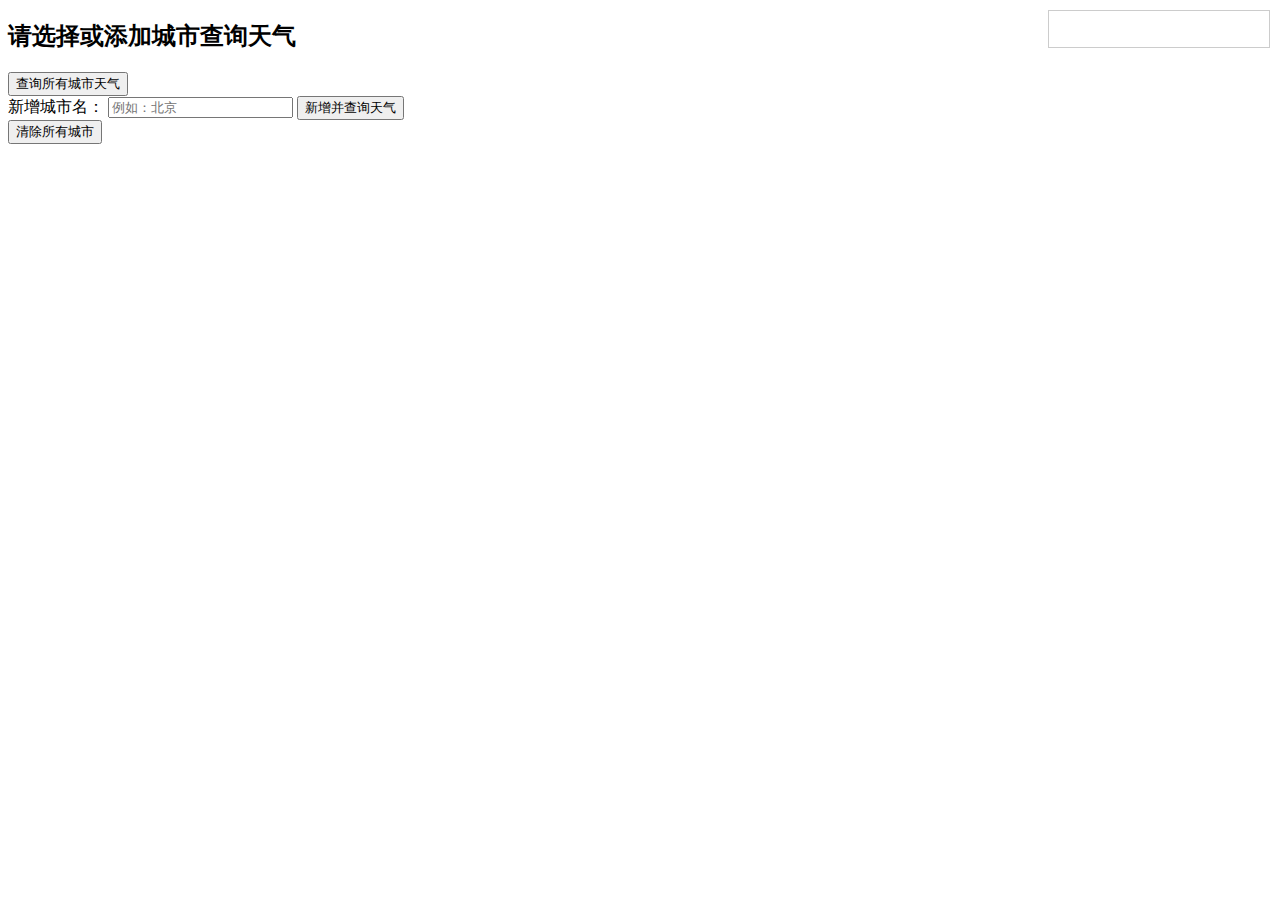
<file: index.html>
<!DOCTYPE html>
<html lang="en">
<head>
    <meta charset="UTF-8">
    <meta name="viewport" content="width=device-width, initial-scale=1.0">
    <title>天气查询</title>
    <style>
        #citiesList label {
            display: block;
            margin-bottom: 5px;
        }
        #multipleCityWeatherList {
            list-style-type: none;
            padding: 0;
        }
        #multipleCityWeatherList li {
            margin-bottom: 1em;
        }
        #rightInfoBox {
            position: fixed;
            top: 10px;
            right: 10px;
            width: 200px;
            background-color: white;
            border: 1px solid #ccc;
            padding: 10px;
            z-index: 1;
        }
    </style>
</head>
<body>

    <h2>请选择或添加城市查询天气</h2>
    
    <div id="citiesList"></div>

    <form id="addCityForm">
        <label for="newCityInput">新增城市名：</label>
        <input type="text" id="newCityInput" placeholder="例如：北京">
        <button type="submit">新增并查询天气</button>
    </form>

    <button id="clearAllCities">清除所有城市</button>
     <div id="rightInfoBox" style="
        position: fixed;
        top: 10px;
        right: 10px;
        width: 200px;
        background-color: white;
        border: 1px solid #ccc;
        padding: 10px;
        z-index: 1;">
        <div id="currentInfo">
            <!-- 显示今天日期及所选城市信息 -->
            <p id="todayWeekday"></p>
            <p id="selectedCityInfo"></p>
        </div>
    </div>
    <div id="multipleCityWeatherList">
        <!-- 多个城市天气将在此显示 -->
    </div>

    <script>
        const apiKey = '3aa5d4d50fc64d6287801928ab1d6082'; // 替换为您的QWeather API密钥
        const savedCities = JSON.parse(localStorage.getItem('savedCities')) || [];

        async function getCityIdByName(cityName) {
            const geoApiUrl = `https://geoapi.qweather.com/v2/city/lookup?key=${apiKey}&location=${encodeURIComponent(cityName)}`;

            try {
                const response = await fetch(geoApiUrl);
                const data = await response.json();

                if (data.code === '200' && data.location && data.location.length > 0) {
                    return data.location[0].id;
                } else {
                    throw new Error('未能找到对应的城市ID');
                }
            } catch (error) {
                throw error;
            }
        }

        async function fetchWeatherData(cityId) {
            const weatherApiUrl = `https://devapi.qweather.com/v7/weather/3d?location=${cityId}&key=${apiKey}`;
            const weatherResponse = await fetch(weatherApiUrl);
            const weatherData = await weatherResponse.json();
            return weatherData;
        }
    function getNextWeekday() {
        const now = new Date();
        now.setDate(now.getDate() + 1); // 设置为明天日期
        return now.toLocaleDateString('zh-CN', { weekday: 'long' });
    }

    async function displaySequentialWeatherForCities(cities) {
        document.getElementById('todayWeekday').textContent = `明天是：${getNextWeekday()}`;
        let selectedCityInfoContent = '';
        for (const city of cities) {
            try {
                    const cityId = await getCityIdByName(city);
                    const weatherData = await fetchWeatherData(cityId);
                    const today = weatherData.daily[0];
                    const tomorrow = weatherData.daily[1];
                    const todayWeekday = new Date(today.fxDate).toLocaleDateString('zh-CN', { weekday: 'long' });
                    const tomorrowWeekday = new Date(today.fxDate).toLocaleDateString('zh-CN', { weekday: 'long' });

                    selectedCityInfoContent += `
                        <p>【${city}】${tomorrow.tempMax}℃ — ${tomorrow.tempMin}℃  ${tomorrow.textDay}</p>
                    `;
                } catch (error) {
                    console.error(`获取${city}天气信息时出错`, error);
                }
            }
            document.getElementById('selectedCityInfo').innerHTML = selectedCityInfoContent;
        }

        async function addAndSaveCity(cityName) {
            if (!savedCities.includes(cityName)) {
                savedCities.push(cityName);
                localStorage.setItem('savedCities', JSON.stringify(savedCities));
                loadCityOptions();

                // 显示新添加城市的天气
                await displaySequentialWeatherForCities([cityName]);
            } else {
                alert('该城市已存在，无需重复添加！');
            }
        }

        function loadCityOptions() {
            const citiesList = document.getElementById('citiesList');
            citiesList.innerHTML = '';
            savedCities.forEach(city => {
                const cityOption = document.createElement('label');
                cityOption.textContent = city;
                citiesList.appendChild(cityOption);
            });

            // 添加一个查询所有城市天气的按钮，并绑定事件监听器
            const multiCityButton = document.createElement('button');
            multiCityButton.textContent = '查询所有城市天气';
            multiCityButton.addEventListener('click', async () => {
                await displaySequentialWeatherForCities(savedCities);
            });
            citiesList.appendChild(multiCityButton);

            // 添加一个清除所有城市按钮，并绑定事件监听器
            const clearAllCitiesButton = document.getElementById('clearAllCities');
            clearAllCitiesButton.addEventListener('click', () => {
                localStorage.removeItem('savedCities');
                savedCities.length = 0;
                citiesList.innerHTML = '';
                document.getElementById('multipleCityWeatherList').innerHTML = '';
                document.getElementById('selectedCityInfo').innerHTML = '';
            });
        }

        document.getElementById('addCityForm').addEventListener('submit', async (event) => {
            event.preventDefault();
            const cityName = document.getElementById('newCityInput').value.trim();
            if (cityName !== '') {
                await addAndSaveCity(cityName);
                document.getElementById('newCityInput').value = '';
            } else {
                alert('请输入城市名称!');
            }
        });

        // 页面加载完成后加载已保存城市
        loadCityOptions();
    </script>

</body>
</html>
</file>
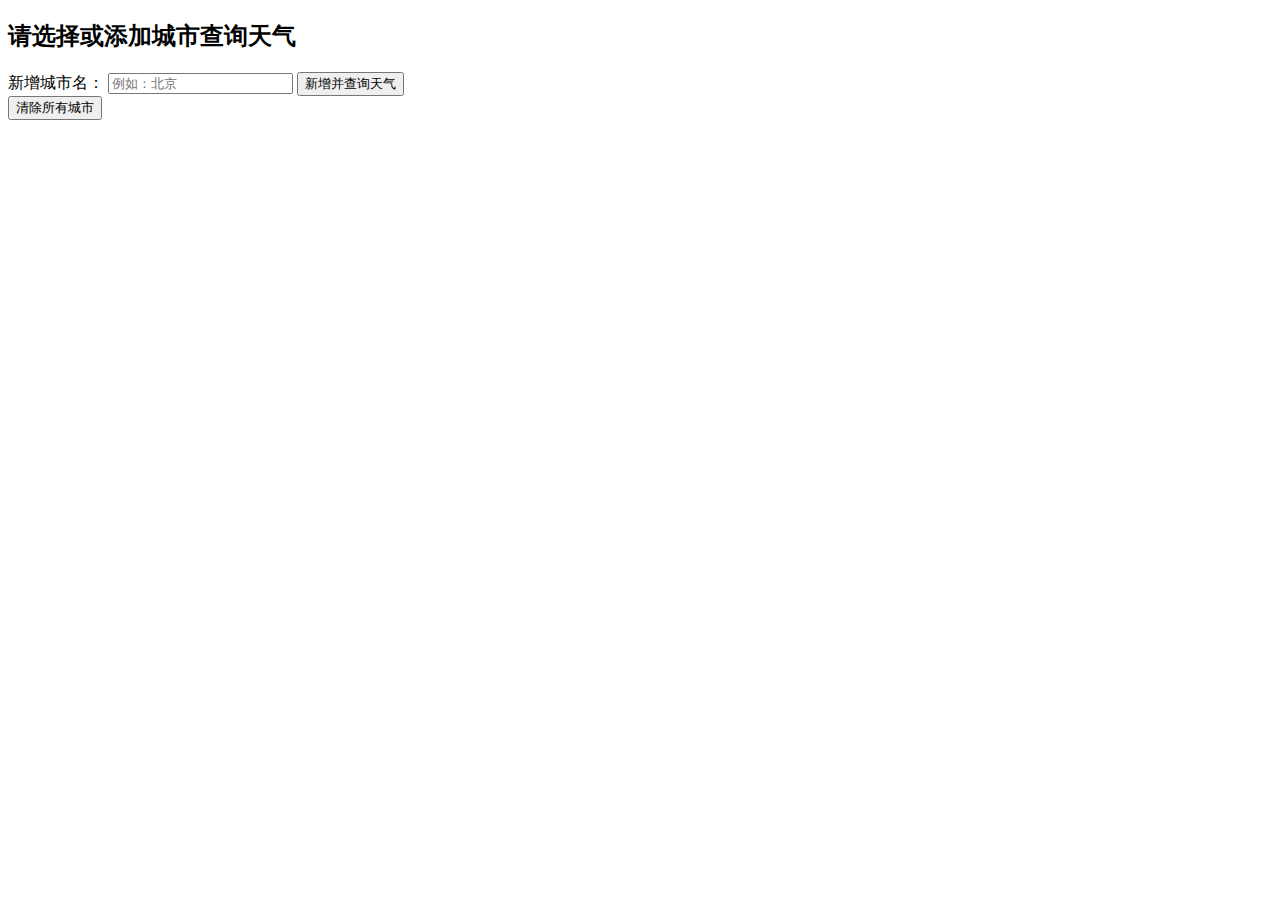
<file: 1.html>
<!DOCTYPE html>
<html lang="en">
<head>
    <meta charset="UTF-8">
    <meta name="viewport" content="width=device-width, initial-scale=1.0">
    <title>天气查询</title>
    <style>
        #citiesList label {
            display: block;
            margin-bottom: 5px;
        }
        #multipleCityWeatherList {
            list-style-type: none;
            padding: 0;
            overflow-y: auto; /* 添加滚动条 */
        }
        #multipleCityWeatherList li {
            display: flex;
            justify-content: space-between;
            align-items: center;
            margin-bottom: 1em;
        }
        .city-name {
            width: 30%;
        }
        .weather-data {
            width: 65%;
        }
    </style>
</head>
<body>

    <h2>请选择或添加城市查询天气</h2>
    
    <div id="citiesList"></div>

    <form id="addCityForm">
        <label for="newCityInput">新增城市名：</label>
        <input type="text" id="newCityInput" placeholder="例如：北京">
        <button type="submit">新增并查询天气</button>
    </form>

    <button id="clearAllCities">清除所有城市</button>

    <ul id="multipleCityWeatherList">
        <!-- 多个城市天气将在此显示 -->
    </ul>

    <script>
        const apiKey = '3aa5d4d50fc64d6287801928ab1d6082'; // 替换为您的QWeather API密钥
        const savedCities = JSON.parse(localStorage.getItem('savedCities')) || [];

        async function getCityIdByName(cityName) {
        const geoApiUrl = `https://geoapi.qweather.com/v2/city/lookup?key=${apiKey}&location=${encodeURIComponent(cityName)}`;

        try {
            const response = await fetch(geoApiUrl);
            const data = await response.json();

            if (data.code === '200' && data.location && data.location.length > 0) {
                return data.location[0].id;
            } else {
                throw new Error('未能找到对应的城市ID');
            }
        } catch (error) {
            throw error;
        }
    }
        async function displayWeatherForCity(cityName) {
            try {
            const cityId = await getCityIdByName(cityName);
            const weatherApiUrl = `https://devapi.qweather.com/v7/weather/3d?location=${cityId}&key=${apiKey}`;

            const weatherResponse = await fetch(weatherApiUrl);
            const weatherData = await weatherResponse.json();

                if (weatherData.code === '200' && weatherData.daily) {
                    const today = weatherData.daily[0];
                    const tomorrow = weatherData.daily[1];

                    // 获取今天和明天的日期对应的星期几
                    const todayWeekday = new Date(today.fxDate).toLocaleDateString('zh-CN', { weekday: 'long' });
                    const tomorrowWeekday = new Date(tomorrow.fxDate).toLocaleDateString('zh-CN', { weekday: 'long' });

                    // 创建今天的和明天的天气条目
                    const todayWeatherItem = `
                        <li>
                            <span class="city-name">${cityName}（${todayWeekday}）</span>
                            <span class="weather-data">${today.tempMax}℃ — ${today.tempMin}℃  ${today.textDay}</span>
                        </li>
                    `;
                    const tomorrowWeatherItem = `
                        <li>
                            <span class="city-name">${cityName}（${tomorrowWeekday}）</span>
                            <span class="weather-data">${tomorrow.tempMax}℃ — ${tomorrow.tempMin}℃  ${tomorrow.textDay}</span>
                        </li>
                    `;

                    // 追加并滚动到新的天气信息
                    const weatherList = document.getElementById('multipleCityWeatherList');
                    const weatherListItems = document.createElement('div');
                    weatherListItems.innerHTML = todayWeatherItem + tomorrowWeatherItem;
                    weatherList.appendChild(weatherListItems);
                    weatherList.scrollTop = weatherList.scrollHeight;
                } else {
                    console.error(`查询${cityName}天气信息失败，请检查输入的城市名是否正确。`);
                }
            } catch (error) {
                console.error(`获取${cityName}天气信息时出错`, error);
            }
        }

        async function addAndSaveCity(cityName) {
        if (!savedCities.includes(cityName)) {
            savedCities.push(cityName);
            localStorage.setItem('savedCities', JSON.stringify(savedCities));

            // 加载已保存的城市选项并显示当前城市天气
            loadCityOptions();
            await displayWeatherForCity(cityName);
        } else {
            alert('该城市已存在，无需重复添加！');
        }
    }


        function loadCityOptions() {
        const citiesList = document.getElementById('citiesList');
        citiesList.innerHTML = '';
        savedCities.forEach(city => {
            const cityOption = document.createElement('label');
            cityOption.textContent = city;
            citiesList.appendChild(cityOption);
        });

        // 清除所有城市按钮及其事件监听器
        const clearAllCitiesButton = document.getElementById('clearAllCities');
        clearAllCitiesButton.addEventListener('click', () => {
            localStorage.removeItem('savedCities');
            savedCities.length = 0;
            citiesList.innerHTML = '';
        });
    }

        document.getElementById('addCityForm').addEventListener('submit', async (event) => {
            event.preventDefault();
        const cityName = document.getElementById('newCityInput').value.trim();
        if (cityName !== '') {
            await addAndSaveCity(cityName);
            document.getElementById('newCityInput').value = '';
        } else {
            alert('请输入城市名称!');
        }
    });
        // 页面加载完成后加载已保存城市并查询天气
        loadCityOptions();
        for (const city of savedCities) {
            await displayWeatherForCity(city);
        }
    </script>

</body>
</html>
</file>
